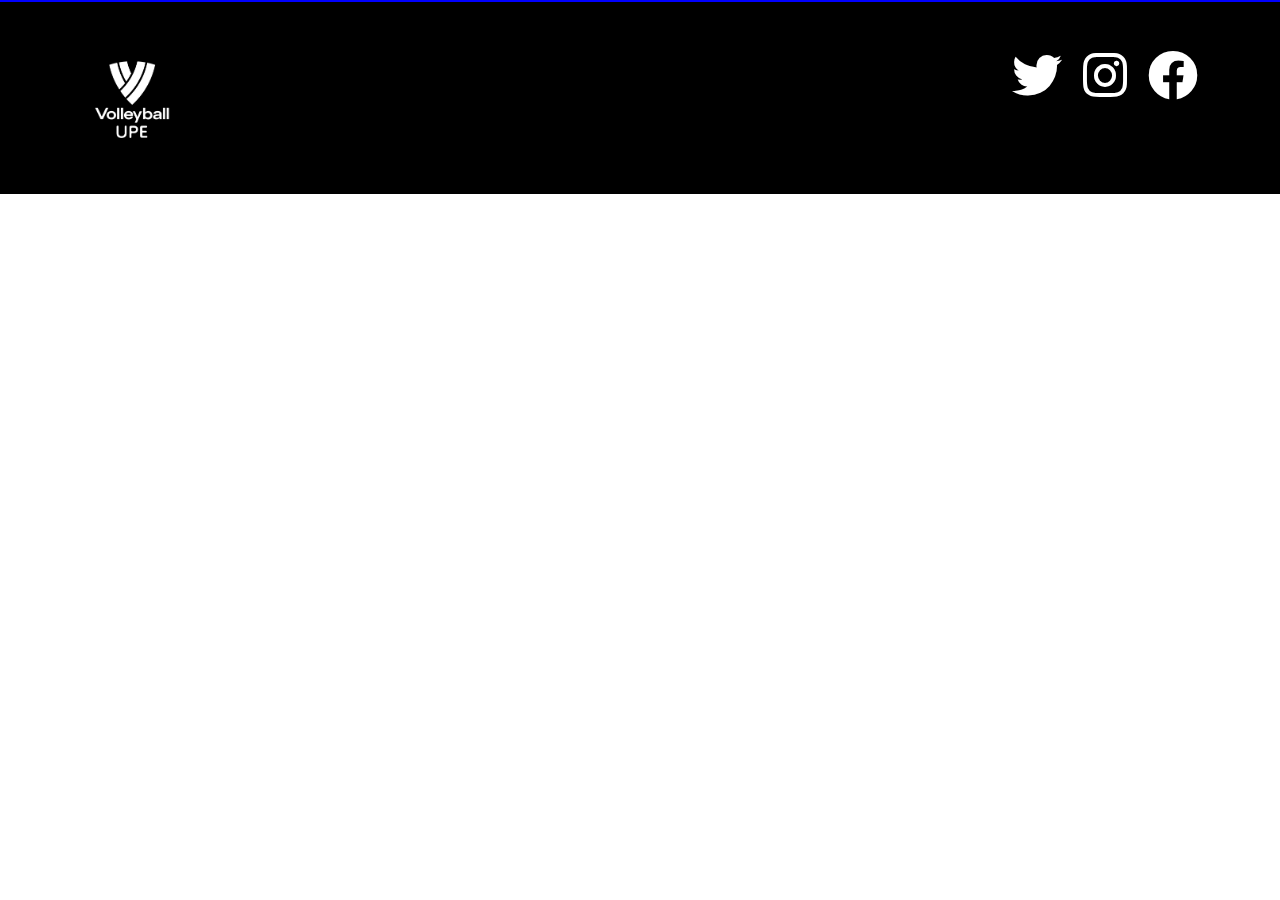
<file: Proyecto_Voley_UPE/Vistas/footer.html>
<!DOCTYPE html>
<html lang="en">
<head>
    <meta charset="UTF-8">
    <meta name="viewport" content="width=device-width, initial-scale=1.0">
    <title>Document</title>
    <script defer src="script.js"></script>
    <link rel="stylesheet" href="styles.css">
    <script src="https://ajax.googleapis.com/ajax/libs/jquery/3.2.1/jquery.min.js"></script>
    <link href="https://cdn.jsdelivr.net/npm/bootstrap@5.3.1/dist/css/bootstrap.min.css" rel="stylesheet">
    <script src="https://cdn.jsdelivr.net/npm/bootstrap@5.3.1/dist/js/bootstrap.bundle.min.js"></script>
    <link rel="stylesheet" href="https://cdnjs.cloudflare.com/ajax/libs/font-awesome/5.15.3/css/all.min.css">

    <style>
        html, body {
            height: 100%;
            margin: 0;
            padding: 0;
        }


        #piedepagina {
            height: 150px; /* La altura del pie de página */
            clear: both;
            position: relative;
        }

     
    </style>
</head>
<body>

        <!-- Contenido de la página aquí -->

        <!-- Pie de la Página -->
        <div id="piedepagina">
            <footer class="bg-black text-white p-5">
                <div class="container">
                    <div class="row">
                        <div class="col-md-6">
                            <img src="../Vistas/imagenes/estetica/VBW_Logo.png" alt="voleylogoblanco" style="width:100px;"> 
                        </div>
                        <div class="col-md-6 text-end">
                            <a href="https://x.com/UPE_Ezeiza?s=20" target="_blank" class="text-white me-3"><i class="fab fa-twitter"></i></a>  
                            <a href="https://www.instagram.com/upe_deportes/" target="_blank" class="text-white me-3"><i class="fab fa-instagram"></i></a>
                            <a href="https://www.facebook.com/UPE.EZE/?locale=es_LA" target="_blank" class="text-white"><i class="fab fa-facebook"></i></a>
                        </div>
                    </div>
                </div>
            </footer>
        </div>
 
</body>
</html>
</file>
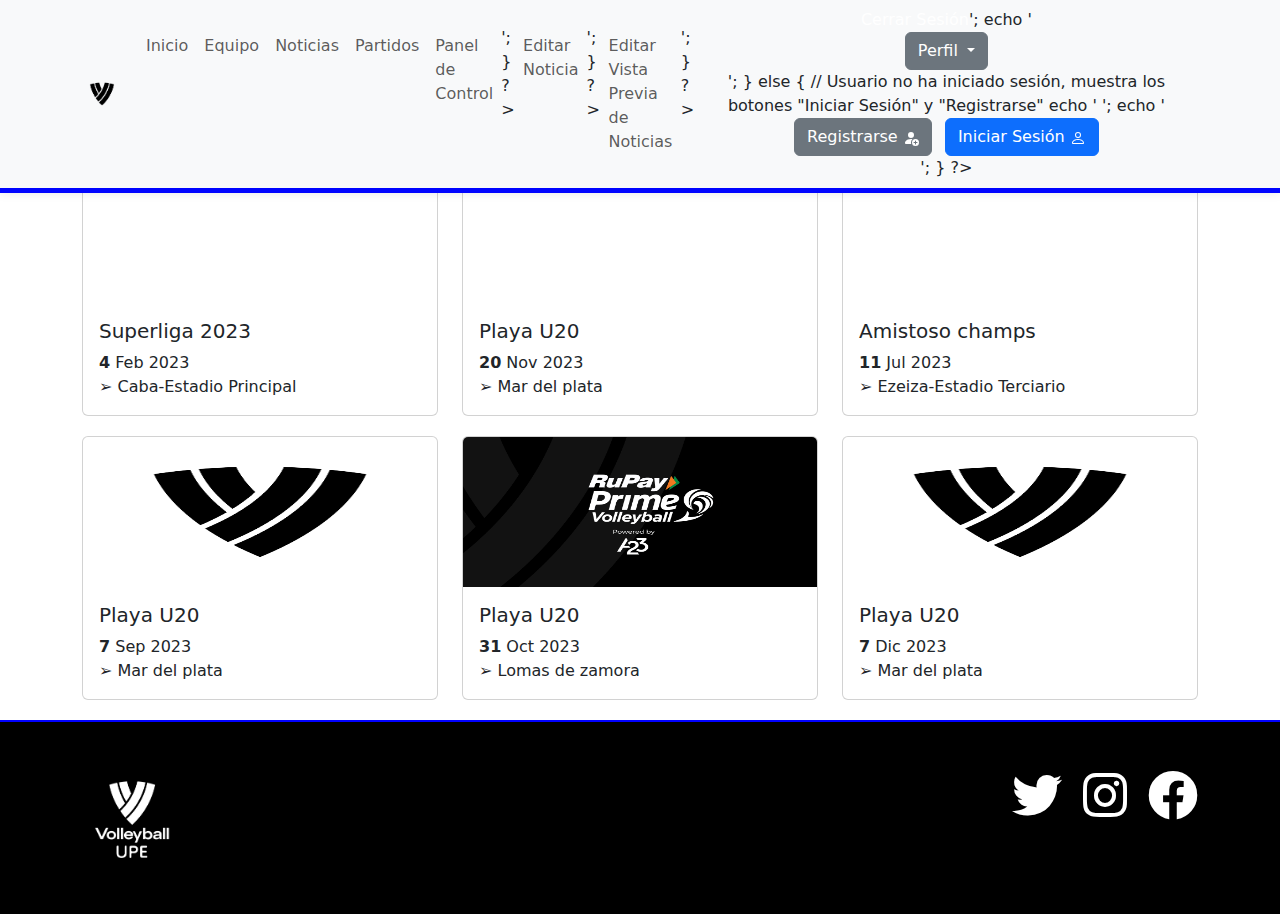
<file: Proyecto_Voley_UPE/Vistas/partidoviejo.html>
<!DOCTYPE html>
<html lang="en">
<head>
    <meta charset="UTF-8">
    <meta name="viewport" content="width=device-width, initial-scale=1.0">
    <title>Partidos</title>
    <script defer src="script.js"></script>
    <link rel="stylesheet" href="stylesEquipo.css">
    <script src="https://ajax.googleapis.com/ajax/libs/jquery/3.2.1/jquery.min.js"></script>
    <link href="https://cdn.jsdelivr.net/npm/bootstrap@5.3.1/dist/css/bootstrap.min.css" rel="stylesheet">
    <script src="https://cdn.jsdelivr.net/npm/bootstrap@5.3.1/dist/js/bootstrap.bundle.min.js"></script>
    <link rel="stylesheet" href="https://cdnjs.cloudflare.com/ajax/libs/font-awesome/5.15.3/css/all.min.css">
    <link rel="stylesheet" href="https://use.fontawesome.com/releases/v5.12.1/css/all.css" crossorigin="anonymous">
</head>
<body>
    
     

    <div class="container-fluid" id="divGeneral">
          <!--barra de navegacion-->
        <div id="navbar-container"></div><br>
            <!--modales-->
        <div id="modal-container"></div>

        <div class="container"></div><br>

        <br><div class="container">
        <h1 id="titulo">2023 PARTIDOS - Juegos Universitarios Argentinos</h1><br>

            <div class="row">
                <div class="col-md-4">
                    <div class="card">
                        <iframe class="embed-responsive-item" src="https://www.youtube.com/watch?v=wjIx6AzVEaw" allowfullscreen></iframe>

                        <div class="card-body">
                            <h5 class="card-title">Superliga 2023</h5>
                            <div class="fa-dates">
                                <div class="fa-dates__item">
                                    <strong>4</strong>
                                     <span>Feb</span> 
                                     <span>2023</span>
                                </div>
                            </div>
                            <p class="card-text"> ➢ Caba-Estadio Principal</p>
                        </div>
                    </div>
                </div>
                
                
                <div class="col-md-4">
                    <div class="card">
                            <iframe class="embed-responsive-item" src="https://www.youtube.com/embed/jw1KpWrOiNM" allowfullscreen></iframe>
                           
                        <div class="card-body">
                            <h5 class="card-title">Playa U20</h5>
                            <div class="fa-dates">
                                <div class="fa-dates__item">
                                    <strong>20</strong>
                                    <span>Nov</span>
                                    <span>2023</span>
                                </div>
                             </div>
                            <p class="card-text">➢ Mar del plata</p>
                        </div>
                    </div>
                </div>
                
                <div class="col-md-4">
                    <div class="card">
                        <iframe class="embed-responsive-item" src="https://www.youtube.com/watch?v=P-wanJ3B5r4" allowfullscreen></iframe>

                        <div class="card-body">
                            <h5 class="card-title">Amistoso champs</h5>
                            <div class="fa-dates">
                                <div class="fa-dates__item">
                                    <strong>11</strong>
                                     <span>Jul</span> 
                                     <span>2023</span>
                                </div>
                            </div>
                            <p class="card-text">➢ Ezeiza-Estadio Terciario</p>
                        </div>
                    </div>
                </div>

                <div class="col-md-4">
                    <div class="card">
                        <img class="card-img-top" src="../Vistas/imagenes/estetica/voleyballworld.png" alt="Card image">
                        <div class="card-body">
                            <h5 class="card-title">Playa U20</h5>
                            <div class="fa-dates">
                                <div class="fa-dates__item">
                                    <strong>7</strong>
                                     <span>Sep</span> 
                                     <span>2023</span>
                                </div>
                            </div>
                            <p class="card-text">➢ Mar del plata</p>
                        </div>
                    </div>
                </div>

                <div class="col-md-4">
                    <div class="card">
                        <img class="card-img-top" src="../Vistas/imagenes/estetica/kbttpslxq3dksrzzukdt.png" alt="Card image">
                        <div class="card-body">
                            <h5 class="card-title">Playa U20</h5>
                            <div class="fa-dates">
                                <div class="fa-dates__item">
                                    <strong>31</strong>
                                     <span>Oct</span> 
                                     <span>2023</span>
                                </div>
                            </div>
                            <p class="card-text">➢ Lomas de zamora</p>
                        </div>
                    </div>
                </div>

                <div class="col-md-4">
                    <div class="card">
                        <img class="card-img-top" src="../Vistas/imagenes/estetica/voleyballworld.png" alt="Card image">
                        <div class="card-body">
                            <h5 class="card-title">Playa U20</h5>
                            <div class="fa-dates">
                                <div class="fa-dates__item">
                                    <strong>7</strong>
                                     <span>Dic</span> 
                                     <span>2023</span>
                                </div>
                            </div>
                            <p class="card-text">➢ Mar del plata</p>
                        </div>
                    </div>
                </div>

            </div>
        </div>
    </div>
    <footer>
        <!-- Incluyo el footer utilizando JavaScript -->
        <div id="footer-container"></div>
    </footer>
</body>
</html>
</file>
<file: Proyecto_Voley_UPE/Vistas/styles.css>
/* Estilos generales */
.container {
    position: relative;
    width: 300px; /* Ajusta el ancho */
}

/* Estilo para la imagen */
.imagen {
    width: 100%;
    max-height: 300px; /* Tamaño máximo deseado para las imágenes */
    height: auto; /* Mantiene la proporción de la imagen */
}


/* Estilos de navegación */
nav{ 
    border-bottom: 5px solid #0004ff; /* Estilo de línea inferior de color azul para la barra de navegación */
}

/* Estilo para el elemento de navegación activo */
.nav-item.active {
    color: #1a0c3a; /* Color del texto principal */
    border-bottom: 2px solid #0056b3; /* Línea inferior */
    transition: background-color 0.3s, color 0.3s; /* Transición suave */
}

/* Estilo para el enlace en hover */
.nav-item a:hover {
    border-bottom: 2px solid #0d0058; /* Línea inferior */
}

/* Estilos para el pie de página */
#piedepagina .fab {
    font-size: 50px;
    vertical-align: middle; /* Alinea verticalmente los iconos */
}

#piedepagina footer {
    border-top: 2px solid blue; /* Línea superior azul al footer */
}

/* Estilo para el texto superpuesto de las imágenes */
.texto-superpuesto {
    position: absolute;
    bottom: 0; /* Coloca el texto en la parte inferior */
    left: 0; /* Coloca el texto en la parte izquierda */
    background-color: rgba(0, 0, 0, 0.5); /* Fondo semi-transparente para el texto */
    color: white; /* Color del texto */
    padding: 10px; /* Espaciado interno del texto */
    width: 100%; /* Ancho del texto igual al contenedor */
}

/* Estilos para la cabecera */
#cabecera {
    box-shadow: 0 0 10px rgba(0, 0, 0, 0.1); /* Sombra suave */
    transition: top 0.3s; /* Transición suave para el cambio de posición */
}

/* Estilos cuando la cabecera está fija en la parte superior */
.fixed-top {
    position: fixed; /* Posición fija */
    top: 0; /* Alinea la cabecera en la parte superior */
    left: 0; /* Alinea la cabecera en la parte izquierda */
    right: 0; /* Alinea la cabecera en la parte derecha */
    z-index: 1000; /* Z-index para asegurarse de que esté por encima de otros elementos */
}

/*Estilo para el carrusel */
.carrusel{
    padding-top: 95px; /* Espacio con respecto a la barra de navegacion */
}


/* Estilos para el texto superpuesto */
.carousel-caption {
    position: absolute;
    bottom: 20px;
    left: 0;
    right: 0;
    background-color: (0, 0, 0, 0.2);
    color: black;
    padding: 10px;
    text-align: center;
}

.carousel-caption h3 {
    font-size: 24px;
    margin-bottom: 10px;
}

.carousel-caption p {
    font-size: 16px;
}

/* Fondo de pantalla */
#fondo {
    position: fixed;
    top: 3;
    left: 0;
    width: 100%;
    height: 100%;
    background-image: url('../Vistas/imagenes/estetica/voleyfondo.jpg');
    background-size: cover;
    z-index: -1; /* Coloca el fondo detrás del contenido */
}

/* Estilo para el botón "Ver más" */
.ver-mas {
    position: absolute;
    top: 20px; /* Ajusta la posición vertical */
    right: 15px; /* Ajusta la posición horizontal */
}

.ver-mas a {
    background-color: #0056b3;
    color: white;
    padding: 5px 10px;
    text-decoration: none;
    border-radius: 5px;
    font-weight: bold;
}

.ver-mas a:hover {
    background-color: #003c80;
}



.tabladepuntos h2 {
    font-family: monospace;
    color: white;
}

.tabladepuntos a {
    color: white;
}

/* Estilos para el botón de flecha */
.arrow-button {
    font-size: 24px; /* Ajusta el tamaño de la fuente según tu preferencia */
    background: none; /* Elimina cualquier fondo del botón */
    border: none; /* Elimina cualquier borde del botón */
    color: white; /* Cambia el color del texto a blanco */
    text-decoration: none; /* Elimina cualquier subrayado del enlace */
}

/* Estilos para el cuerpo */
.bodi {
    font-family: 'Roboto', sans-serif; /* Cambiar la fuente si lo deseas */
    background-color: #f2f2f2; /* Color de fondo */
    margin: 0;
    padding: 0;
}

/* Estilos para el contenedor principal */
.contenedor {
    padding: 20px;
    background-color: #fff; /* Color de fondo de la tabla */
    box-shadow: 0px 0px 10px rgba(0, 0, 0, 0.1); /* Sombra suave */
}

/* Estilos para los títulos */
h1 {
    text-align: center;
    color: #007BFF; /* Color del título */
}

/* Estilos para la tabla */
.table-button-container {
    position: absolute;
    top: 10px; /* Ajusta la distancia desde la parte superior */
    right: 10px; /* Ajusta la distancia desde la derecha */
}


#miTabla th, td {
    padding: 15px;
    border-bottom: 1px solid #e0e0e0; /* Borde inferior de las celdas */
}

/* Estilos generales para .tituloRanking */
.tituloRanking {
    background-color: white;
    margin-top: 5%; /* Espacio desde la parte superior */
    display: flex;
    flex-direction: column;
    align-items: center;
    text-align: center;
    width: 100%;
    max-width: 100%;
}

/* Media Query para pantallas mas chicas */
@media (max-width: 768px) {
    .tituloRanking{
        margin-top: 20%; 
    }
}

/* Media Query para pantallas mas grandes */
@media (min-width: 769px) {
    .tituloRanking {
        margin-top: 8%; 
    }
}

.table.ranking {
    border-collapse: collapse; /* Colapsar bordes de la tabla */
    width: 100%;
}

.table.ranking th, .table.ranking td {
    border: 1px solid #ddd; /* Borde de 1 píxel en celdas */
    padding: 8px; /* Espaciado interior de celdas */
    text-align: center; /* Alinear contenido al centro */
}

.table.ranking th {
    background-color: #f2f2f2; /* Fondo de la fila de encabezado */
}




/* Estilos para la sección de comentarios */
#comentarios {
    color: white;
}

#comentarios h2 {
    color: rgb(255, 255, 255); /* Color de la fuente azul */
    padding: 10px; /* Espaciado interno */
    width: 100%; /* Ancho del título al 100% del contenedor */
}


/* Estilo para los botones con links ( etiqueta "<a>")*/
.linkBoton{
    text-decoration: none !important; 
    color: white !important; 
}
</file>
<file: Proyecto_Voley_UPE/Vistas/stylesEquipo.css>
.container-titulo {
    margin-top: 0;
    border-bottom: 1px solid black; /* Línea negra debajo del título */
    margin-bottom: 15px; /* Espacio entre el título y las imágenes */
}

#tit-jugadores{
    text-align: left;
    font-family: 'oswaldbook';
    margin: 0.83em 0;
}

#jugadores{
    top: 0px;
    left: 0px;
    background-color: white;

}

.ficha {
    width: 200px; /* Establecer un ancho fijo para cada ficha (imagen + texto) */
    margin-right: 5px; /* Agregar espacio entre las fichas */
    display: inline-block; /* Hacer que las fichas se muestren en línea (una al lado de la otra) */
    margin-top: 12px; /* Espacio entre las fotos y otros elementos */
}

.Fichasimg{
    width: 90px; 
    height: auto;
    margin-right: 3px;
}

#container-fluid{
    overflow-x: auto; 
}
#titulo{
    text-align: left;
    font-family: 'Amiri', serif;
    font-family: 'EB Garamond', serif;
    font-family: 'Lato', sans-serif;
    font-family: 'Lora', serif;
}

.card {
    background-color: #f8f9fa; /* Fondo de la tarjeta */
    margin-bottom: 20px; /* Margen inferior para separar las tarjetas */
}

#divGeneral{
    background-color: white;
}
.card-img-top{
    width: auto; 
    height: 150px;

}
</file>
